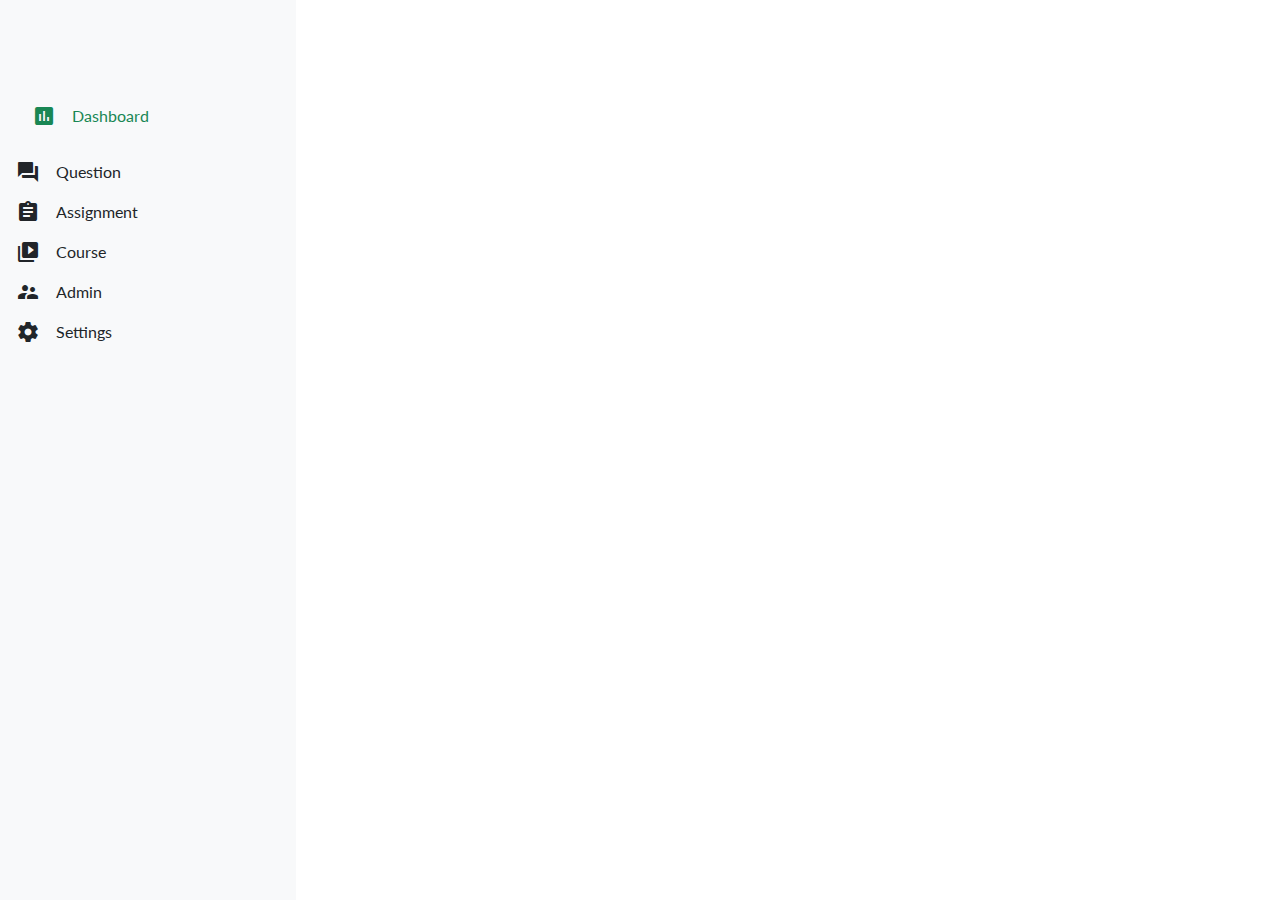
<file: index.html>
<!DOCTYPE html>
<html lang="zh-TW">

  <head>
    <meta charset="UTF-8">
    <meta name="viewport" content="width=device-width, initial-scale=1.0">
    <meta http-equiv="X-UA-Compatible" content="ie=edge">
    <title>Bootstrap Index</title>
    <link rel="stylesheet" href="https://cdnjs.cloudflare.com/ajax/libs/font-awesome/5.13.0/css/all.min.css" />
    <link rel="preconnect" href="https://fonts.googleapis.com"> 
    <link rel="preconnect" href="https://fonts.gstatic.com" crossorigin> 
    <link href="https://fonts.googleapis.com/css2?family=Lato:ital,wght@0,100;0,300;0,400;0,700;0,900;1,100;1,300;1,400;1,700;1,900&display=swap" rel="stylesheet">
    <link href="https://fonts.googleapis.com/css2?family=Roboto+Mono:ital,wght@0,100;0,200;0,300;0,400;0,500;0,600;0,700;1,100;1,200;1,300;1,400;1,500;1,600;1,700&display=swap" rel="stylesheet">
    <link href="https://fonts.googleapis.com/icon?family=Material+Icons"
      rel="stylesheet">
    <link rel="stylesheet" href="./assets/style/bootstrap.css">
    <link rel="stylesheet" href="./assets/style/all.css">
  </head>

  <body>
    <ul class="nav flex-column bg-light">
      <h1 class="logo m-5">
        <a href="#" aria-current="index">ANSWER</a>
      </h1>
      <li class="nav-item">
        <a class="nav-link d-flex align-items-center link-success pt-0 pb-4 px-5 active" href="#" aria-current="index">
          <span class="material-icons me-3">
            assessment
          </span>
          Dashboard
        </a>
      </li>
      <li class="nav-item">
        <a class="nav-link d-flex align-items-center" href="#">
          <span class="material-icons me-3">
            question_answer
          </span>
          Question
        </a>
      </li>
      <li class="nav-item">
        <a class="nav-link d-flex align-items-center" href="#">
          <span class="material-icons me-3">
            assignment
          </span>
          Assignment
        </a>
      </li>
      <li class="nav-item"></li>
        <a class="nav-link d-flex align-items-center" href="#">
          <span class="material-icons me-3">
            video_library
          </span>
          Course
        </a>
      </li>
      <li class="nav-item">
        <a class="nav-link d-flex align-items-center" href="#">
          <span class="material-icons me-3">
            supervisor_account
          </span>
          Admin
        </a>
      </li>
      <li class="nav-item">
        <a class="nav-link d-flex align-items-center" href="#">
          <span class="material-icons me-3">
            settings
          </span>
          Settings
        </a>
      </li>
    </ul>

    
<div class="main">
    <div class="container">
    </div>
</div>

    <script src="./assets/js/vendors.js"></script>
    <script src="./assets/js/all.js"></script>
  </body>

</html>
</file>
<file: assets/style/all.css>
.nav {
  position: fixed;
  min-width: 296px;
  min-height: 100vh;
}

.logo {
  text-indent: 101%;
  overflow: hidden;
  white-space: nowrap;
  background-image: url(https://raw.githubusercontent.com/hexschool/webLayoutTraining1st/8d1ef3b63951b7f749edd130ff66e4d4856a3df2/week5/logo-ANSWER.svg);
  width: 151px;
  height: 40px;
}

@font-face {
  font-family: 'Material Icons';
  font-style: normal;
  font-weight: 400;
  src: url(https://example.com/MaterialIcons-Regular.eot);
  /* For IE6-8 */
  src: local("Material Icons"), local("MaterialIcons-Regular"), url(https://example.com/MaterialIcons-Regular.woff2) format("woff2"), url(https://example.com/MaterialIcons-Regular.woff) format("woff"), url(https://example.com/MaterialIcons-Regular.ttf) format("truetype");
}

.material-icons {
  font-family: 'Material Icons';
  font-weight: normal;
  font-style: normal;
  font-size: 24px;
  /* Preferred icon size */
  display: inline-block;
  line-height: 1;
  text-transform: none;
  letter-spacing: normal;
  word-wrap: normal;
  white-space: nowrap;
  direction: ltr;
  /* Support for all WebKit browsers. */
  -webkit-font-smoothing: antialiased;
  /* Support for Safari and Chrome. */
  text-rendering: optimizeLegibility;
  /* Support for Firefox. */
  -moz-osx-font-smoothing: grayscale;
  /* Support for IE. */
  -webkit-font-feature-settings: 'liga';
          font-feature-settings: 'liga';
}

/* Rules for sizing the icon. */
.material-icons.md-18 {
  font-size: 18px;
}

.material-icons.md-24 {
  font-size: 24px;
}

.material-icons.md-36 {
  font-size: 36px;
}

.material-icons.md-48 {
  font-size: 48px;
}

/* Rules for using icons as black on a light background. */
.material-icons.md-dark {
  color: rgba(0, 0, 0, 0.54);
}

.material-icons.md-dark.md-inactive {
  color: rgba(0, 0, 0, 0.26);
}

/* Rules for using icons as white on a dark background. */
.material-icons.md-light {
  color: white;
}

.material-icons.md-light.md-inactive {
  color: rgba(255, 255, 255, 0.3);
}

/*# sourceMappingURL=all.css.map */
</file>
